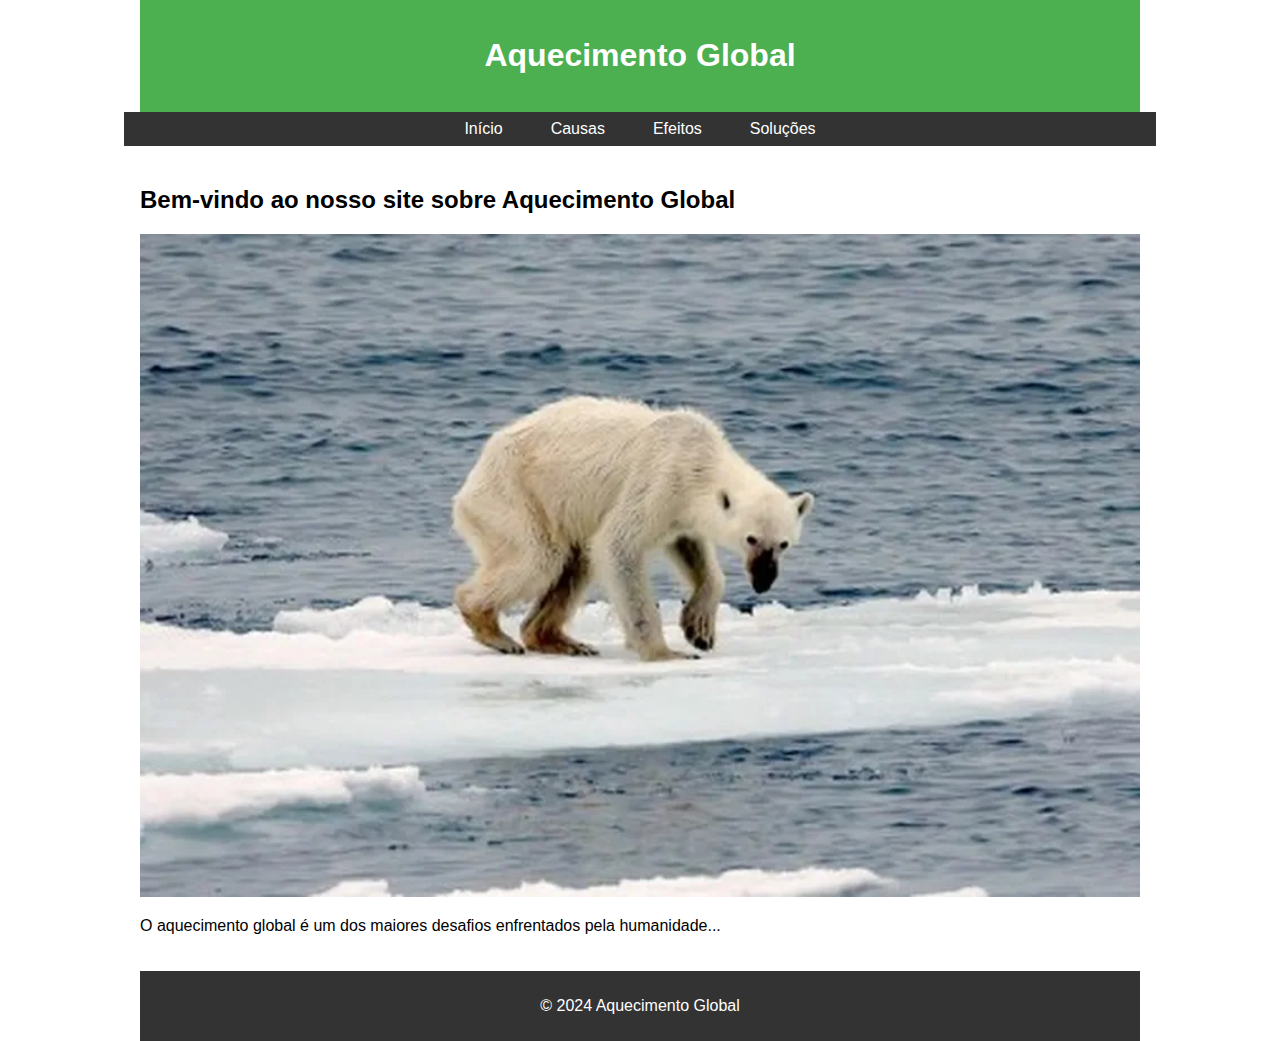
<file: Responsividade/index.html>
<!DOCTYPE html>
<html lang="pt-BR">
<head>
    <meta charset="UTF-8">
    <meta name="viewport" content="width=device-width, initial-scale=1.0">
    <title>Aquecimento Global</title>
    <link rel="stylesheet" href="css/style.css">
</head>
<body>
    <header>
        <h1>Aquecimento Global</h1>
    </header>
    <nav>
        <ul>
            <li><a href="index.html">Início</a></li>
            <li><a href="causas.html">Causas</a></li>
            <li><a href="efeitos.html">Efeitos</a></li>
            <li><a href="solucoes.html">Soluções</a></li>
        </ul>
    </nav>
    <main>
        <h2>Bem-vindo ao nosso site sobre Aquecimento Global</h2>
        <img src="images/ursopolar.webp" alt="Aquecimento Global" style="width: 100%; height: auto;">
        <p>O aquecimento global é um dos maiores desafios enfrentados pela humanidade...</p>
    </main>
    <footer>
        <p>&copy; 2024 Aquecimento Global</p>
    </footer>
</body>
</html>
</file>
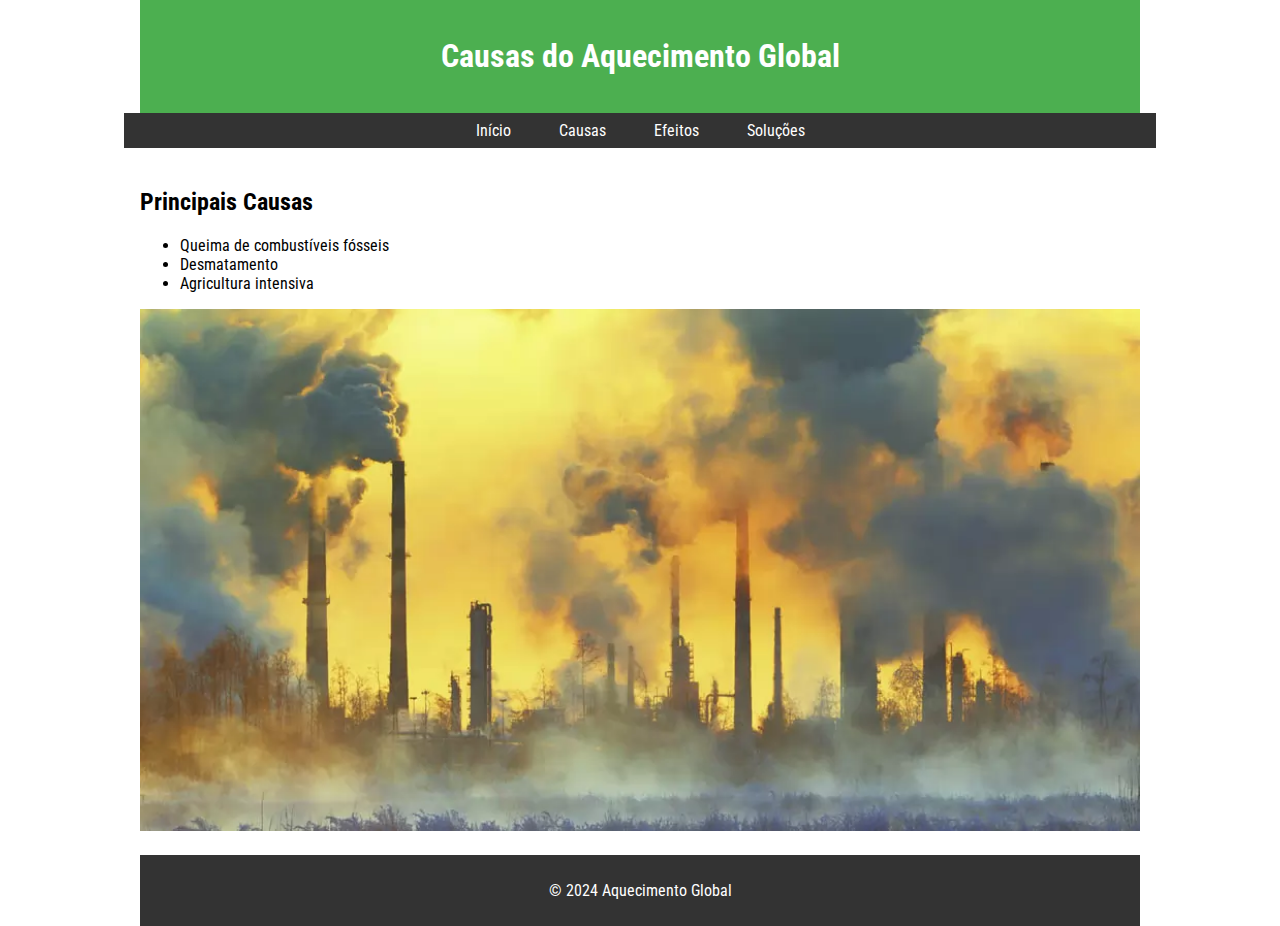
<file: Responsividade/causas.html>
<!DOCTYPE html>
<html lang="pt-BR">
<head>
    <meta charset="UTF-8">
    <meta name="viewport" content="width=device-width, initial-scale=1.0">
    <title>Causas do Aquecimento Global</title>
    <link rel="stylesheet" href="css/style.css">
    <link rel="preconnect" href="https://fonts.googleapis.com">
    <link rel="preconnect" href="https://fonts.gstatic.com" crossorigin>
    <link href="https://fonts.googleapis.com/css2?family=Roboto+Condensed:ital,wght@0,100..900;1,100..900&display=swap" rel="stylesheet">
</head>
<body>
    <header>
        <h1>Causas do Aquecimento Global</h1>
    </header>
    <nav>
        <ul>
            <li><a href="index.html">Início</a></li>
            <li><a href="causas.html">Causas</a></li>
            <li><a href="efeitos.html">Efeitos</a></li>
            <li><a href="solucoes.html">Soluções</a></li>
        </ul>
    </nav>
    <main>
        <h2>Principais Causas</h2>
        <ul>
            <li>Queima de combustíveis fósseis</li>
            <li>Desmatamento</li>
            <li>Agricultura intensiva</li>
        </ul>
        <img src="images/causas.webp" alt="Causas do Aquecimento Global" style="width: 100%; height: auto;">
    </main>
    <footer>
        <p>&copy; 2024 Aquecimento Global</p>
    </footer>
</body>
</html>
</file>
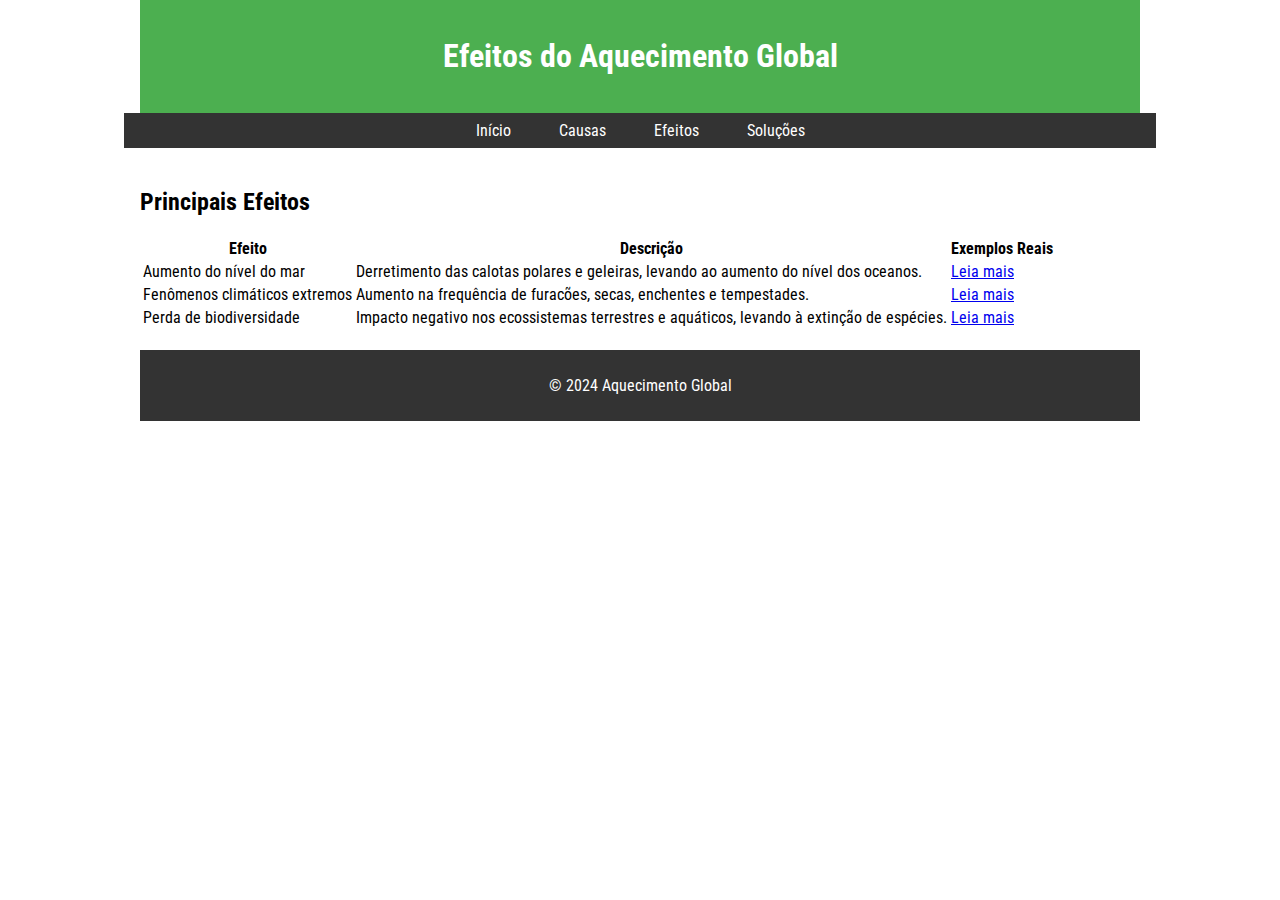
<file: Responsividade/efeitos.html>
<!DOCTYPE html>
<html lang="pt-BR">
<head>
    <meta charset="UTF-8">
    <meta name="viewport" content="width=device-width, initial-scale=1.0">
    <title>Efeitos do Aquecimento Global</title>
    <link rel="stylesheet" href="css/style.css">
    <link rel="preconnect" href="https://fonts.googleapis.com">
    <link rel="preconnect" href="https://fonts.gstatic.com" crossorigin>
    <link href="https://fonts.googleapis.com/css2?family=Roboto+Condensed:ital,wght@0,100..900;1,100..900&display=swap" rel="stylesheet">
</head>
<body>
    <header>
        <h1>Efeitos do Aquecimento Global</h1>
    </header>
    <nav>
        <ul>
            <li><a href="index.html">Início</a></li>
            <li><a href="causas.html">Causas</a></li>
            <li><a href="efeitos.html">Efeitos</a></li>
            <li><a href="solucoes.html">Soluções</a></li>
        </ul>
    </nav>
    <main>
        <h2>Principais Efeitos</h2>
        <table>
            <tr>
                <th>Efeito</th>
                <th>Descrição</th>
                <th>Exemplos Reais</th>
            </tr>
            <tr>
                <td>Aumento do nível do mar</td>
                <td>Derretimento das calotas polares e geleiras, levando ao aumento do nível dos oceanos.</td>
                <td><a href="https://g1.globo.com/meio-ambiente/noticia/2024/05/30/caos-climatico-graficos-mostram-que-efeitos-do-aquecimento-global-estao-mais-intensos-em-2024-entenda.ghtml" target="_blank">Leia mais</a></td>
            </tr>
            <tr>
                <td>Fenômenos climáticos extremos</td>
                <td>Aumento na frequência de furacões, secas, enchentes e tempestades.</td>
                <td><a href="https://g1.globo.com/natureza/aquecimento-global/noticia/2021/06/23/mudancas-climaticas-entenda-em-7-temas-os-principais-impactos-pelos-proximos-30-anos-de-acordo-com-especialistas-da-onu.ghtml" target="_blank">Leia mais</a></td>
            </tr>
            <tr>
                <td>Perda de biodiversidade</td>
                <td>Impacto negativo nos ecossistemas terrestres e aquáticos, levando à extinção de espécies.</td>
                <td><a href="https://veja.abril.com.br/noticias-sobre/aquecimento-global/" target="_blank">Leia mais</a></td>
            </tr>
        </table>
    </main>
    <footer>
        <p>&copy; 2024 Aquecimento Global</p>
    </footer>
</body>
</html>
</file>
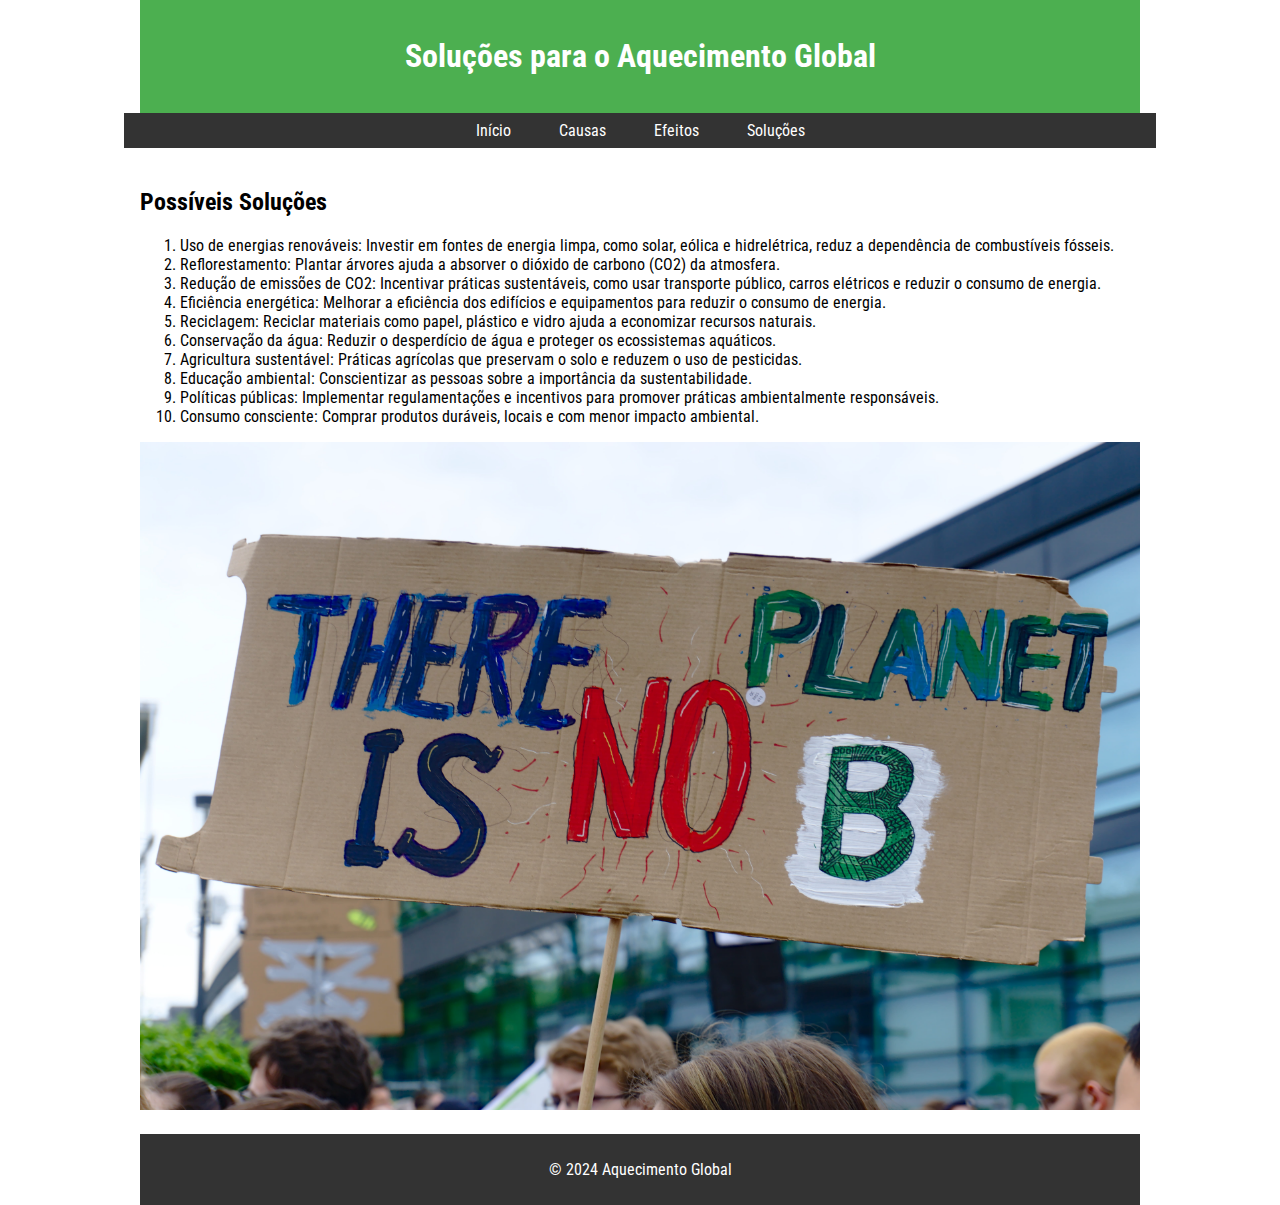
<file: Responsividade/solucoes.html>
<!DOCTYPE html>
<html lang="pt-BR">
<head>
    <meta charset="UTF-8">
    <meta name="viewport" content="width=device-width, initial-scale=1.0">
    <title>Soluções para o Aquecimento Global</title>
    <link rel="stylesheet" href="css/style.css">
    <link rel="preconnect" href="https://fonts.googleapis.com">
    <link rel="preconnect" href="https://fonts.gstatic.com" crossorigin>
    <link href="https://fonts.googleapis.com/css2?family=Roboto+Condensed:ital,wght@0,100..900;1,100..900&display=swap" rel="stylesheet">
</head>
<body>
    <header>
        <h1>Soluções para o Aquecimento Global</h1>
    </header>
    <nav>
        <ul>
            <li><a href="index.html">Início</a></li>
            <li><a href="causas.html">Causas</a></li>
            <li><a href="efeitos.html">Efeitos</a></li>
            <li><a href="solucoes.html">Soluções</a></li>
        </ul>
    </nav>
    <main>
        <h2>Possíveis Soluções</h2>
        <ol>
            <li>Uso de energias renováveis: Investir em fontes de energia limpa, como solar, eólica e hidrelétrica, reduz a dependência de combustíveis fósseis.</li>
            <li>Reflorestamento: Plantar árvores ajuda a absorver o dióxido de carbono (CO2) da atmosfera.</li>
            <li>Redução de emissões de CO2: Incentivar práticas sustentáveis, como usar transporte público, carros elétricos e reduzir o consumo de energia.</li>
            <li>Eficiência energética: Melhorar a eficiência dos edifícios e equipamentos para reduzir o consumo de energia.</li>
            <li>Reciclagem: Reciclar materiais como papel, plástico e vidro ajuda a economizar recursos naturais.</li>
            <li>Conservação da água: Reduzir o desperdício de água e proteger os ecossistemas aquáticos.</li>
            <li>Agricultura sustentável: Práticas agrícolas que preservam o solo e reduzem o uso de pesticidas.</li>
            <li>Educação ambiental: Conscientizar as pessoas sobre a importância da sustentabilidade.</li>
            <li>Políticas públicas: Implementar regulamentações e incentivos para promover práticas ambientalmente responsáveis.</li>
            <li>Consumo consciente: Comprar produtos duráveis, locais e com menor impacto ambiental.</li>
        </ol>
        <img src="images/solucoes.jpg" alt="Soluções para o Aquecimento Global" style="width: 100%; height: auto;">
    </main>
    <footer>
        <p>&copy; 2024 Aquecimento Global</p>
    </footer>
</body>
</html>
</file>
<file: Responsividade/css/style.css>
body {
    margin: 0;
    padding: 0;
    font-family: "Roboto Condensed", sans-serif;
}

header, nav, main, footer {
    max-width: 1000px;
    margin: auto;
    padding: 0 1rem;
}

header {
    background-color: #4CAF50;
    color: white;
    text-align: center;
    padding: 1em 0;
}

nav {
    background-color: #333;
    display: flex;
    justify-content: center;
    flex-wrap: wrap;
}

nav ul {
    list-style-type: none;
    padding: 0;
    margin: 0;
    display: flex;
    flex-wrap: wrap;
    justify-content: center;
}

nav ul li {
    margin: 0.5rem;
}

nav ul li a {
    color: white;
    text-align: center;
    padding: 0.5rem 1rem;
    text-decoration: none;
}

nav ul li a:hover {
    background-color: #111;
}

main {
    padding: 20px;
}

footer {
    background-color: #333;
    color: white;
    text-align: center;
    padding: 10px 0;
}

/* Media Queries */
@media (max-width: 1000px) {
    header, nav, main, footer {
        width: 100%;
        padding: 0 1rem;
    }
}

@media (max-width: 600px) {
    nav ul {
        flex-direction: column;
        align-items: center;
    }

    nav ul li {
        width: 100%;
        text-align: center;
    }
}
</file>
